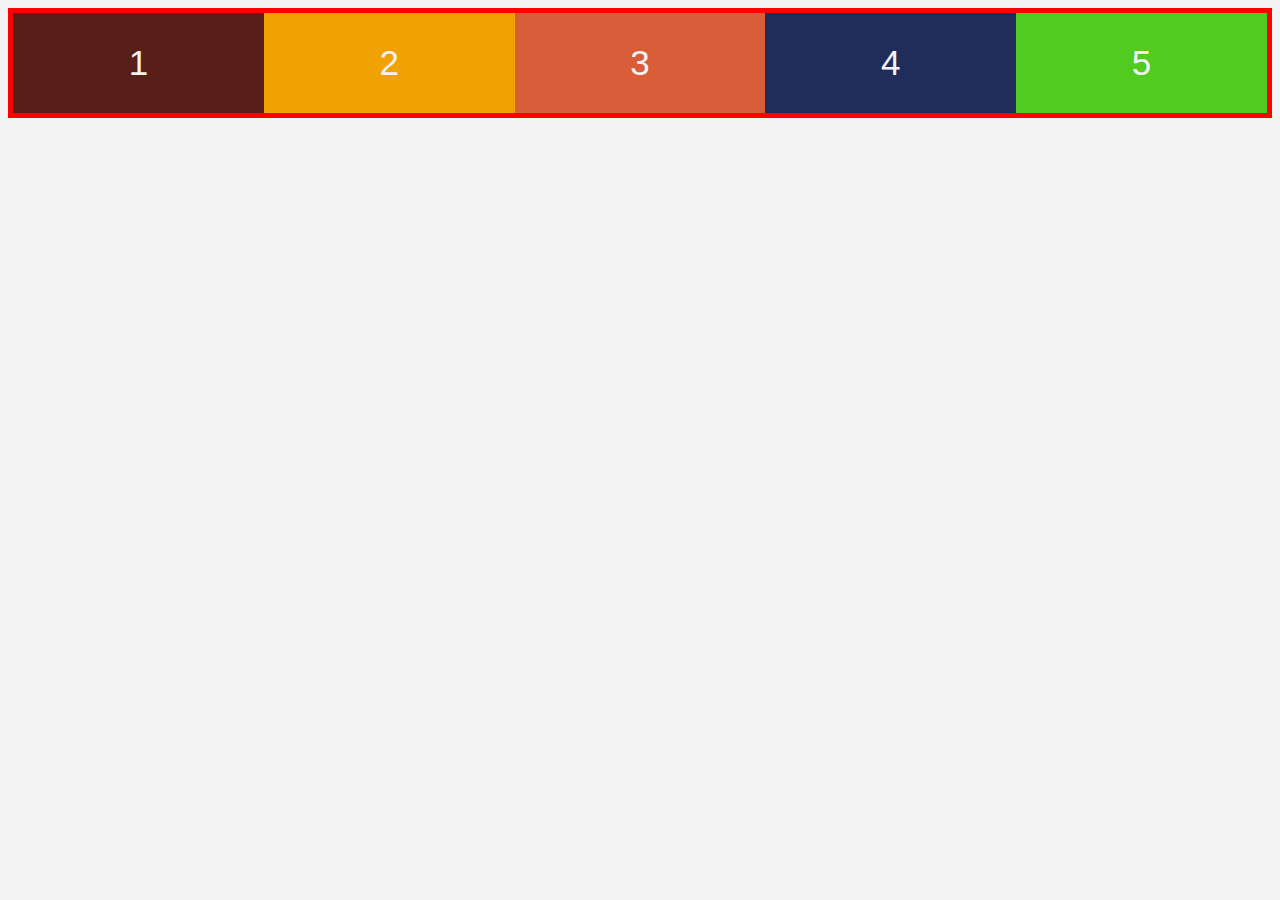
<file: flexbox tutorial/index.html>
<!DOCTYPE html>
<html lang="en">
  <head>
    <meta charset="UTF-8" />
    <meta name="viewport" content="width=device-width, initial-scale=1.0" />
    <meta http-equiv="X-UA-Compatible" content="ie=edge" />
    <title>Flexbox Tutorial</title>
    <link rel="stylesheet" href="styles.css" />
    <style>
      /* flex-wrap */
      /* nonwrap (default) wrap wrap-reverse */
      .container{
        display: flex;
      }
      .box{
        flex-grow:1 ;
      }
    </style>
  </head>
  <body>
    <!-- parent = flex-container -->
    <div class="container">
      <!-- children = flex-items -->
      <div class="box box-1">1</div>
      <div class="box box-2">2</div>
      <div class="box box-3">3</div>
      <div class="box box-4">4</div>
      <div class="box box-5">5</div>
      <!-- <div class="box generic">G</div>
      <div class="box generic">G</div>
      <div class="box generic">G</div>
      <div class="box generic">G</div>
      <div class="box generic">G</div> -->
    </div>
  </body>
</html>
</file>
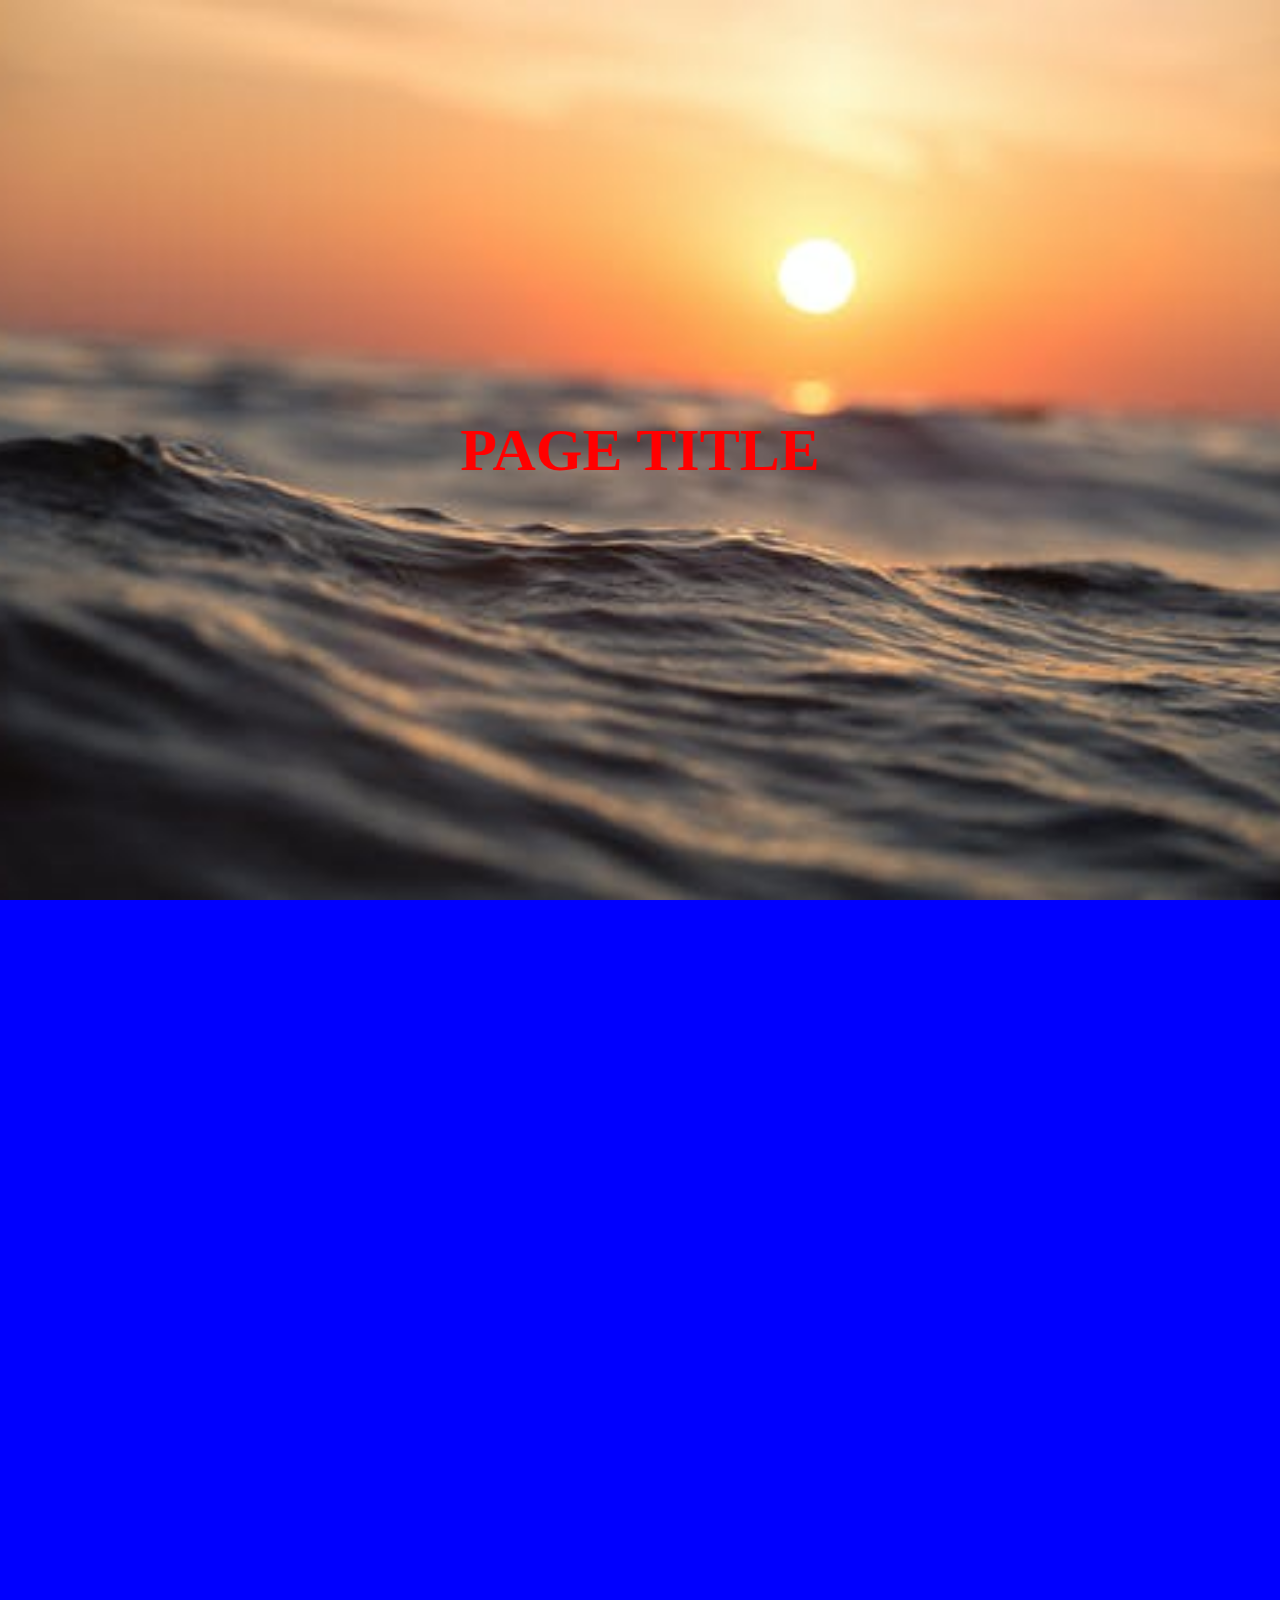
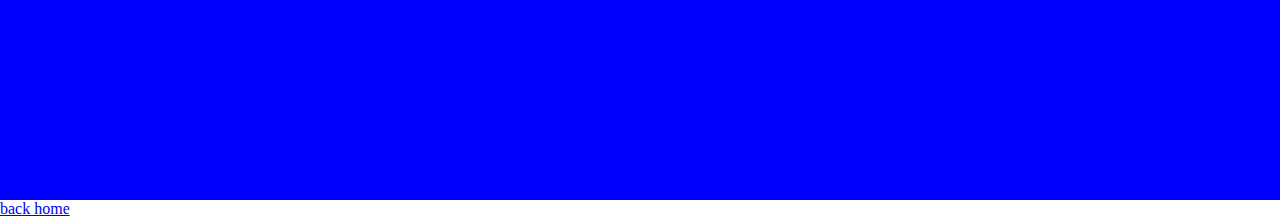
<file: flexbox tutorial/banner.html>
<!DOCTYPE html>
<html lang="en">
<head>
    <meta charset="UTF-8">
    <meta http-equiv="X-UA-Compatible" content="IE=edge">
    <meta name="viewport" content="width=device-width, initial-scale=1.0">
    <title>Banner example</title>
    <style>
        *{
            margin: 0;
        }
        .hero{
            min-height: 100vh;
            background: url('hero-bcg.jpeg');
            background-position: center;
            background-size: cover;
            background-repeat: no-repeat;
            background-attachment: fixed;
            display: flex;
            justify-content: center;
            align-items: center;
        }
        h1{
            text-transform: uppercase;
            font-size: 60px;
            color: red;
        }
        .banner{
            min-height: 100vh;
            background:blue;
        }
    </style>
</head>
<body>
    <header class="hero">
        <h1>page title</h1>
    </header>
    <div class="banner"></div>
    <a href="index.html">back home</a>
</body>
</html>
</file>
<file: flexbox tutorial/styles.css>
body {
  font-family: Verdana, Geneva, Tahoma, sans-serif;
  background: #f3f3f3;
}
.container {
  border: 5px solid red;
}
.box {
  padding: 30px;
  text-align: center;
  font-size: 35px;
  color: #f3f3f3;
}
.box-1 {
  background: #581f18;
}
.box-2 {
  background: #f0a202;
}
.box-3 {
  background: #d95d39;
}
.box-4 {
  background: #202c59;
}
.box-5 {
  background: #51cb20;
}
</file>
